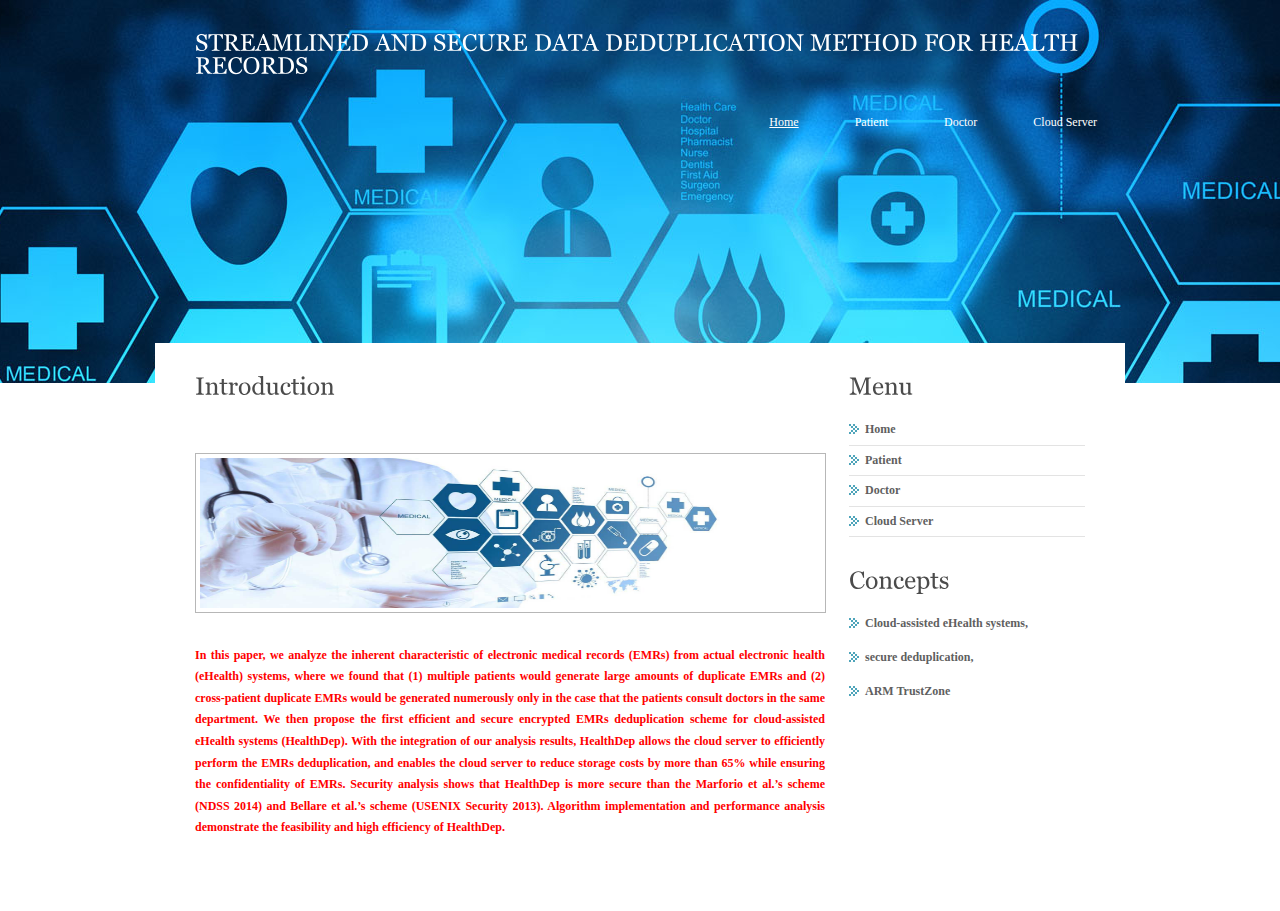
<file: index.html>
<!DOCTYPE html PUBLIC "-//W3C//DTD XHTML 1.0 Transitional//EN" "http://www.w3.org/TR/xhtml1/DTD/xhtml1-transitional.dtd">
<html xmlns="http://www.w3.org/1999/xhtml">
<head>
<title>Home Page</title>
<meta http-equiv="Content-Type" content="text/html; charset=UTF-8" />
<link href="style.css" rel="stylesheet" type="text/css" />
<script type="text/javascript" src="js/cufon-yui.js"></script>
<script type="text/javascript" src="js/georgia.js"></script>
<script type="text/javascript" src="js/cuf_run.js"></script>
<style type="text/css">
<!--
.style1 {font-size: 23px}
.style3 {font-size: 18}
.style2 {	color: #FF0000;
	font-weight: bold;
}
.style4 {color: #FF0000}
-->
</style>
</head>
<body>
<div class="main">
  <div class="header">
    <div class="header_resize">
      <div class="logo">
       
        <h1><span class="style6"><a href="index.html" class="style1">STREAMLINED AND SECURE DATA DEDUPLICATION METHOD FOR HEALTH RECORDS</a></span></h1>
      </div>
      <div class="menu_nav">
        <ul>
          <li class="active"><a href="index.html">Home</a></li>
          <li><a href="P_Login.jsp">Patient</a></li>
          <li><a href="D_Login.jsp">Doctor</a></li>
          <li><a href="A_Login.jsp">Cloud Server </a></li>
        </ul>
        <div class="clr"></div>
      </div>
      <div class="clr"></div>
    </div>
  </div>
  <div class="content">
    <div class="content_resize">
      <div class="mainbar">
        <div >
          <h2><span>Introduction</span></h2>
          <p>&nbsp;</p>
          <img src="images/img1.jpg" width="621" height="150" />
          <p align="justify"><span class="style2">In this paper, we analyze the inherent characteristic of electronic medical records (EMRs) from actual electronic health (eHealth) systems, where we found that (1) multiple patients would generate large amounts of duplicate EMRs and (2) cross-patient duplicate EMRs would be generated numerously only in the case that the patients consult doctors in the same department. We then propose the first efficient and secure encrypted EMRs deduplication scheme for cloud-assisted eHealth systems (HealthDep). With the integration of our analysis results, HealthDep allows the cloud server to efficiently perform the EMRs deduplication, and enables the cloud server to reduce storage costs by more than 65% while ensuring the confidentiality of EMRs. Security analysis shows that HealthDep is more secure than the Marforio et al.’s scheme (NDSS 2014) and Bellare et al.’s scheme (USENIX Security 2013). Algorithm implementation and performance analysis demonstrate the feasibility and high efficiency of HealthDep.</span></p>
        </div>
      </div>
      <div class="sidebar">
        <div class="gadget">
          <h2 class="star">Menu</h2>
          <ul class="sb_menu">
			<li><strong><a href="index.html">Home</a></strong></li>
			<li><strong><a href="P_Login.jsp">Patient</a></strong></li>
			<li><strong><a href="D_Login.jsp">Doctor</a></strong></li>
			<li><strong><a href="A_Login.jsp">Cloud Server </a></strong></li>
          </ul>
        </div>
        <div class="gadget">
          <h2 class="star"><span>Concepts</span><br />
          </h2>
          <ul class="ex_menu">
		  	<li><span class="style4"><strong><a href="">Cloud-assisted eHealth systems, </a></strong></span></li>
            <li><span class="style4"><strong><a href="">secure deduplication, </a></strong></span></li>
            <li><span class="style4"><strong><a href="">ARM TrustZone</a></strong></span><strong><a href=""></a></strong></li>
          </ul>
        </div>
      </div>
      <div class="clr"></div>
    </div>
  </div>
  <div class="fbg"></div>
  <div class="footer"></div>
</div>
<div align=center></div>
</body>
</html>
</file>
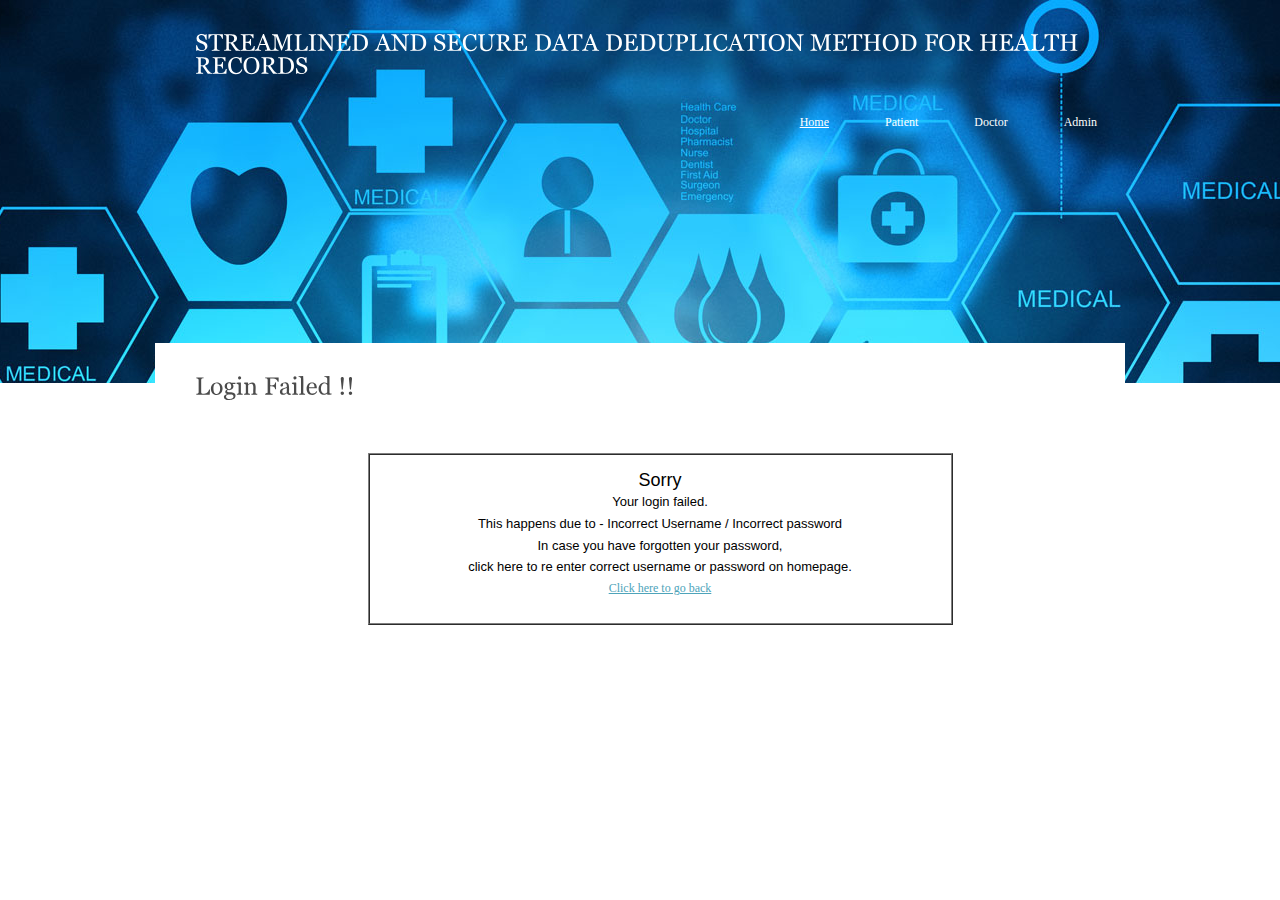
<file: wronglogin.html>
<!DOCTYPE html PUBLIC "-//W3C//DTD XHTML 1.0 Transitional//EN" "http://www.w3.org/TR/xhtml1/DTD/xhtml1-transitional.dtd">
<html xmlns="http://www.w3.org/1999/xhtml">
<head>
<title>Login Failed !!</title>
<meta http-equiv="Content-Type" content="text/html; charset=UTF-8" />
<link href="style.css" rel="stylesheet" type="text/css" />
<script type="text/javascript" src="js/cufon-yui.js"></script>
<script type="text/javascript" src="js/georgia.js"></script>
<script type="text/javascript" src="js/cuf_run.js"></script>
<style type="text/css">
<!--
.style1 {font-size: 23px}
.sb3 {font-family:arial;font-size:13px;text-decoration:none}
.sb4 {font-family:arial;font-size:18px;text-decoration:none}
.style7 {color: #000000}
.style8 {color: #CC0033}
-->
</style>
</head>
<body>
<div class="main">
  <div class="header">
    <div class="header_resize">
      <div class="logo">
       
        <h1><span class="style6"><a href="index.html" class="style1">STREAMLINED AND SECURE DATA DEDUPLICATION METHOD FOR HEALTH RECORDS</a></span></h1>
      </div>
      <div class="menu_nav">
        <ul>
          <li class="active"><a href="index.html">Home</a></li>
          <li><a href="P_Login.jsp">Patient</a></li>
          <li><a href="D_Login.jsp">Doctor</a></li>
          <li><a href="A_Login.jsp">Admin</a></li>
        </ul>
        <div class="clr"></div>
      </div>
      <div class="clr"></div>
    </div>
  </div>
  <div class="content">
    <div class="content_resize">
      <h2>Login Failed !! </h2>
      <p>&nbsp;</p>
      <table width="585" height="172" border="1.5" align="center" cellpadding="0" cellspacing="0" bgcolor="#FFFFFF">
        <tr>
          <td width="637" align="center"><p> <span class="style7"><font class="sb4">Sorry</font><br/>
                    <font class="sb3">Your login failed.</font><br/>
                    <font class="sb3">This happens due to - Incorrect Username / Incorrect password</font><br/>
                    <font class="sb3">In case you have forgotten your password,</font><br/>
                    <font class="sb3">click here to re enter correct username or password on homepage.</font><font class="sb3"></font></span><br/>
                    <span class="style8"><a href="index.html">Click here to go back</a></font></span><br />
          </p></td>
        </tr>
      </table>
      <p></p>
      <div class="clr"></div>
    </div>
  </div>
  <div class="fbg"></div>
  <div class="footer"></div>
</div>
<div align=center></div>
</body>
</html>
</file>
<file: style.css>
/*
Design by http://www.bluewebtemplates.com
Released for free under a Creative Commons Attribution 3.0 License
*/
@charset "utf-8";
body { margin:0; padding:0; width:100%; color:#5f5f5f; font:normal 12px/1.8em Georgia, "Times New Roman", Times, serif;}
html, .main { padding:0; margin:0; background-color:#fff;}
.clr { clear:both; padding:0; margin:0; width:100%; font-size:0px; line-height:0px;}
h1 { margin:0; padding:32px 0 0 40px; color:#fff; font:normal 40px/1.2em Georgia, "Times New Roman", Times, serif;}
h1 a, h1 a:hover { color:#fff; text-decoration:none;}
h1 span { color:#007236;}
h1 small { font:normal 13px/1.2em Georgia, "Times New Roman", Times, serif; color:#63d7f3;}
h2 { font:normal 24px Georgia, "Times New Roman", Times, serif; color:#4b4b4b; padding:8px 0; margin:8px 0;}
p { margin:8px 0; padding:0 0 8px 0; font:normal 12px/1.8em Georgia, "Times New Roman", Times, serif;}
a { color:#4ea4ba; text-decoration:underline;}

.header, .content, .menu_nav, .fbg, .footer, form, ol, ol li, ul, .content .mainbar, .content .sidebar { margin:0; padding:0;}
.content_resize, .fbg_resize, .footer_resize { margin:0 auto; padding:0 40px; width:890px;}

/* header */
.header { background:url(images/header_bg.jpg) repeat-x center top;}
.header_resize { margin:0 auto; padding:0; width:970px; height:383px;}
.header .logo { padding:0; float:left; width:auto;}

/* menu */
.menu_nav {
	float:right;
	width:auto;
	padding-top: 0px;
	padding-right: 0;
	padding-bottom: 0;
	padding-left: 0px;
}
.menu_nav ul { list-style:none; padding-top:14px;}
.menu_nav ul li { margin:0 4px; float:left;}
.menu_nav ul li a { display:block; margin:0; padding:20px 24px; color:#fff; text-decoration:none;}
.menu_nav ul li.active a, .menu_nav ul li a:hover { text-decoration:underline;}

/* content */
.content_resize { margin-top:-40px; padding:16px 0 24px 40px; width:930px; background-color:#fff;}
.content .mainbar { float:left; width:630px;}
.content .mainbar img { margin-bottom:24px; padding:4px; border:1px solid #b7b7b7; background-color:#fff;}
.content .mainbar img.fl { float:left; margin-right:12px;}
.content .mainbar .article, .content .sidebar .gadget { margin:0; padding:0 0 16px 0;}
.content .sidebar { float:right; width:276px;}
ul.sb_menu, ul.ex_menu { margin:0; padding:0; list-style:none; color:#959595;}
ul.sb_menu li { padding:4px 0; border-bottom:1px solid #e3e3e3; width:220px;}
ul.ex_menu li { padding:4px 0 8px;}
ul.sb_menu li, ul.ex_menu li { margin:0; padding-left:16px; background:url(images/li.gif) no-repeat left 9px;}
ul.sb_menu li a, ul.ex_menu li a { color:#5f5f5f; text-decoration:none; margin-left:-16px; padding-left:16px;}
ul.sb_menu li a:hover, ul.ex_menu li a:hover { color:#4ea4ba;}
ul.sb_menu li a:hover { text-decoration:underline;}
ul.ex_menu li a:hover { text-decoration:none;}

/* subpages */
.content .mainbar .comment { margin:0; padding:16px 0 0 0;}
.content .mainbar .comment img.userpic { border:1px solid #dedede; margin:10px 16px 0 0; padding:0; float:left;}

/* fbg */
.fbg_resize { padding:24px 40px; background-color:#4ea4ba;}
.fbg, .fbg a, .fbg h2 { color:#fff;}
.fbg img { padding:4px; background-color:#fff; border:1px solid #5e99a8;}
.fbg .col { margin:0; float:left;}
.fbg .c1 { padding:0 16px 0 0; width:240px;}
.fbg .c2 { padding:0 16px; width:296px;}
.fbg .c3 { padding:0 0 0 16px; width:290px;}
.fbg .c1 img { margin:4px;}
.fbg .c3 img { margin:8px 16px 4px 0; float:left;}

/* footer */
.footer { padding:16px;}
.footer p.lf { margin:0; padding:4px 0; float:right; width:auto; line-height:1.5em; color:#727272;}
ul.fmenu { margin:0; padding:2px 0; list-style:none; float:left; width:auto;}
ul.fmenu li { margin:0; padding:0 4px; float:left;}
ul.fmenu li a { color:#727272; text-decoration:none; padding:2px 6px;}
ul.fmenu li a:hover, ul.fmenu li.active a { color:#4ea4ba;}
ul.fmenu li a:hover { text-decoration:underline;}

/* form */
ol { list-style:none;}
ol li { display:block; clear:both;}
ol li label { display:block; margin:0; padding:16px 0 0 0;}
ol li input.text { width:480px; border:1px solid #c0c0c0; margin:2px 0; padding:5px 2px; height:16px; background:#fff;}
ol li textarea { width:480px; border:1px solid #c0c0c0; margin:2px 0; padding:2px; background:#fff;}
ol li .send { margin:16px 0 0 0;}
</file>
